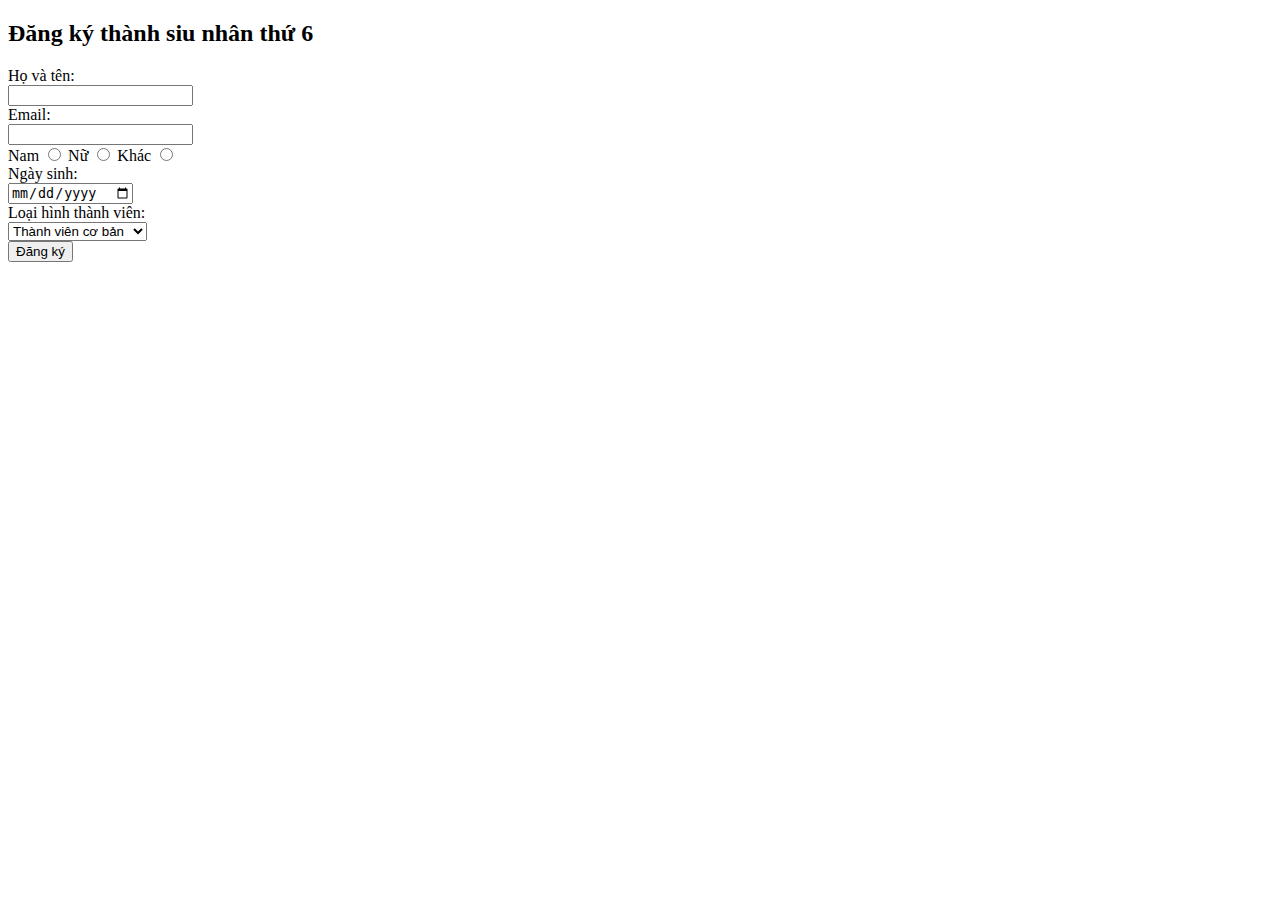
<file: dang-ki.html>
<!DOCTYPE html>
<html lang="vi">
    <head>
        <meta charset="UTF-8">
        <meta name="viewport" content="width=device-width, initial-scale=1.0">
        <title>Đăng ký</title>
    </head>
    <body>
	<h2>Đăng ký thành siu nhân thứ 6</h2>
	<form action="/submit_registration" method="post">
            <label for="fullname">Họ và tên:</label><br>
            <input type="text" id="fullname" name="fullname" required><br>
    	    <label for="email">Email:</label><br>
	    <input type="email" id="email" name="email" required><br><form>
            <label for="male">Nam</label>
            <input type="radio" id="male" name="gender" value="male">
  	    <label for="female">Nữ</label>
	    <input type="radio" id="female" name="gender" value="female">
	    <label for="other">Khác</label>
	    <input type="radio" id="other" name="gender" value="other"><br>
	    <label for="birthdate">Ngày sinh:</label><br>
	    <input type="date" id="birthdate" name="birthdate" required><br>
	    <label for="membership">Loại hình thành viên:</label><br>
	        <select id="membership" name="membership">
	            <option value="basic">Thành viên cơ bản</option>
	            <option value="premium">Thành viên cao cấp</option>
	        </select><br>
        <input type="submit" value="Đăng ký">
        </form>
    </body>
</html>
</file>
